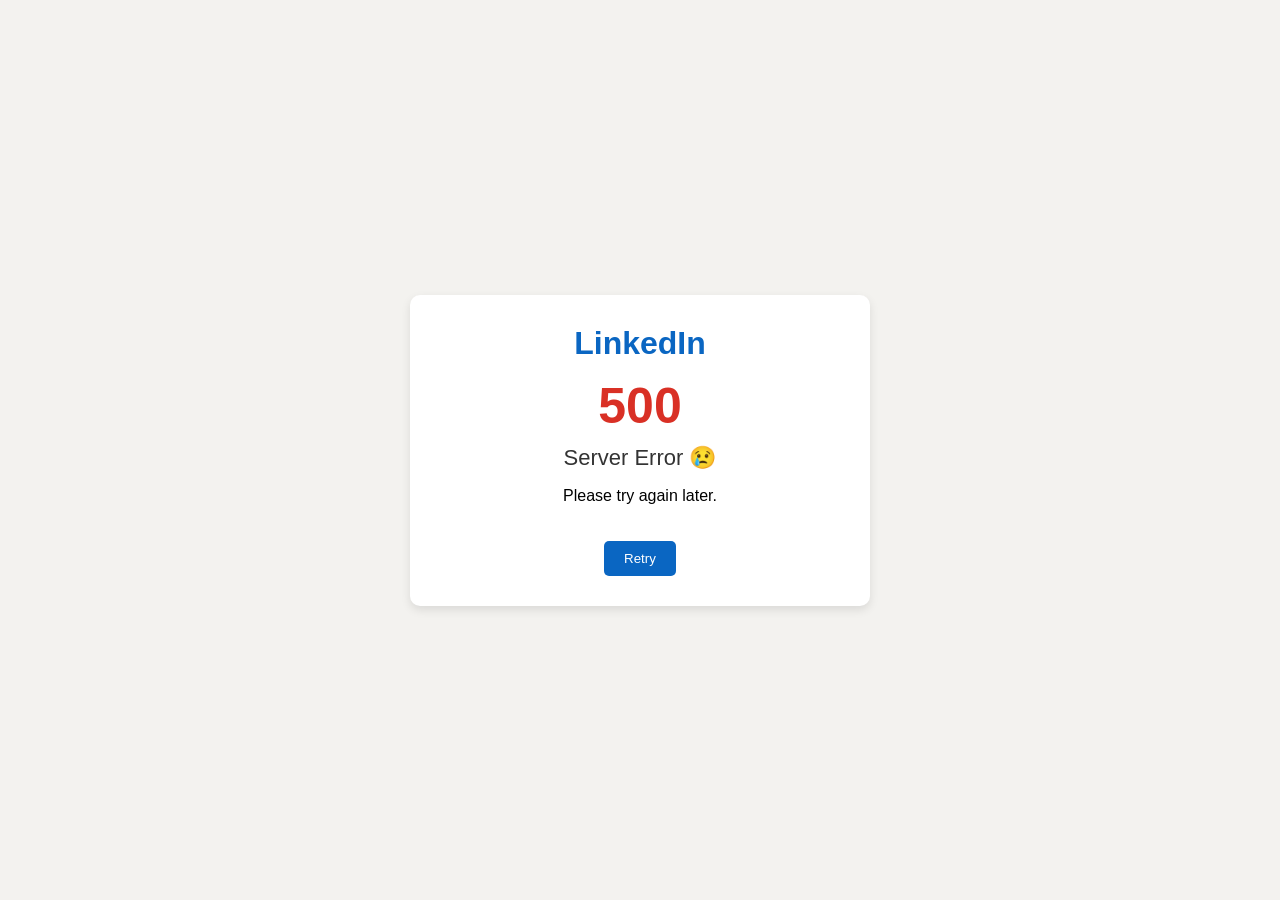
<file: prank2.html>
<!DOCTYPE html><html lang="en">
<head>
  <meta charset="UTF-8">
  <meta name="viewport" content="width=device-width, initial-scale=1.0">
  <title>LinkedIn</title>
  <style>
    body {
      margin: 0;
      font-family: Arial, sans-serif;
      background: #f3f2ef;
      display: flex;
      justify-content: center;
      align-items: center;
      height: 100vh;
    }.box {
  text-align: center;
  background: white;
  padding: 30px;
  border-radius: 10px;
  box-shadow: 0 4px 10px rgba(0,0,0,0.1);
  width: 90%;
  max-width: 400px;
}

.logo {
  font-size: 32px;
  font-weight: bold;
  color: #0a66c2;
  margin-bottom: 15px;
}

.error {
  font-size: 22px;
  color: #333;
  margin-top: 10px;
}

.code {
  font-size: 50px;
  color: #d93025;
  font-weight: bold;
}

.btn {
  margin-top: 20px;
  padding: 10px 20px;
  background: #0a66c2;
  color: white;
  border: none;
  border-radius: 5px;
  cursor: pointer;
}

.btn:hover {
  background: #004182;
}

.prank {
  display: none;
  animation: shake 0.3s infinite;
}

@keyframes shake {
  0% { transform: translate(0); }
  25% { transform: translate(2px, -2px); }
  50% { transform: translate(-2px, 2px); }
  75% { transform: translate(2px, 2px); }
  100% { transform: translate(0); }
}

audio { display: none; }


.flicker {
  animation: flickerEffect 0.15s 10;
}

@keyframes flickerEffect {
  0% { opacity: 1; }
  20% { opacity: 0.2; }
  40% { opacity: 1; }
  60% { opacity: 0.3; }
  80% { opacity: 1; }
  100% { opacity: 0.1; }
}

  </style>
</head>
<body>  <div class="box" id="errorBox">
    <div class="logo">LinkedIn</div>
    <div class="code">500</div>
    <div class="error">Server Error 😢</div>
    <p>Please try again later.</p>
    <button class="btn" onclick="showPrank()">Retry</button>
  </div>  <div class="box prank" id="prankBox">
    <h1>😂 GOTCHA!</h1>
    <p>Server down nahi hai... tum prank ho gaye 😎</p>
    <button class="btn" onclick="reloadPage()">Reload</button>
  </div><audio id="sound" src="https://www.myinstants.com/media/sounds/trollolol.mp3"></audio>

  <script>
    // Auto redirect after 5 seconds
    setTimeout(() => {
      // Start flicker before prank
      document.body.classList.add('flicker');

      setTimeout(() => {
        showPrank();
        document.body.classList.remove('flicker');
      }, 1500);

    }, 3000);

    function showPrank() {
      document.getElementById('errorBox').style.display = 'none';
      document.getElementById('prankBox').style.display = 'block';
      let audio = document.getElementById('sound');
      audio.volume = 0.3;
      
      // Try to play (some browsers block autoplay)
      audio.play().catch(() => {
        // fallback: play on user interaction
        document.body.addEventListener('click', () => {
          audio.play();
        }, { once: true });
      });
    }

    function reloadPage() {
      location.reload();
    }
  </script></body>
</html>
</file>
